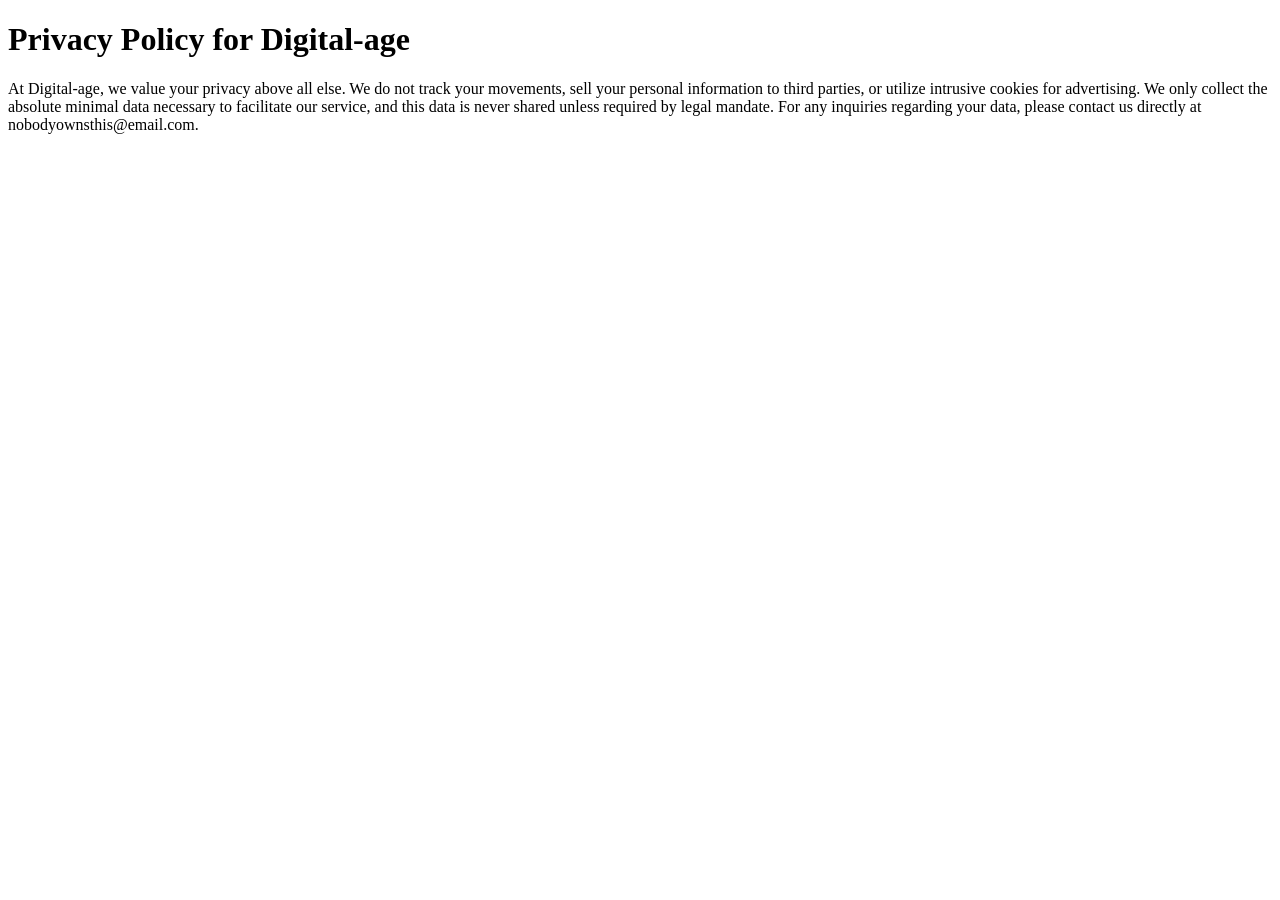
<file: website/policies/privacy-policy.html>
<!DOCTYPE html>
<html lang="en">
<head>
    <meta charset="UTF-8">
    <meta name="viewport" content="width=device-width, initial-scale=1.0">
    <title>Document</title>
</head>
<body>
    <h1>Privacy Policy for Digital-age</h1>
    <p>At Digital-age, we value your privacy above all else. We do not track your movements, sell your personal information to third parties, or utilize intrusive cookies for advertising. We only collect the absolute minimal data necessary to facilitate our service, and this data is never shared unless required by legal mandate. For any inquiries regarding your data, please contact us directly at nobodyownsthis@email.com.</p>
</body>
</html>
</file>
